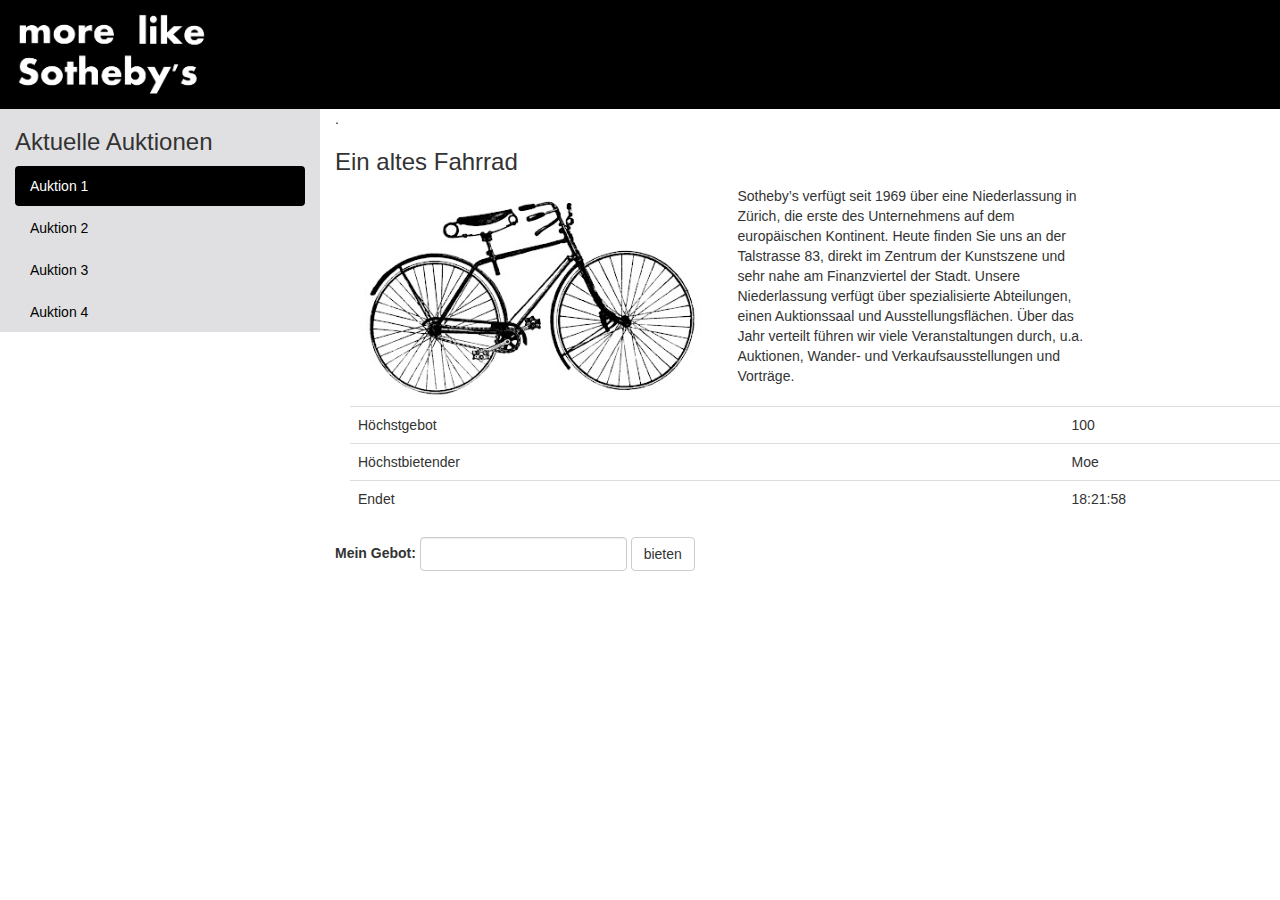
<file: FrontEnd/Website/MainPage.html>
<!DOCTYPE html>
<html lang="en">
<head>
  <title>Still not ebay</title>
  <meta charset="utf-8">
  <meta name="viewport" content="width=device-width, initial-scale=1">
  <link rel="stylesheet" href="http://maxcdn.bootstrapcdn.com/bootstrap/3.3.4/css/bootstrap.min.css">
  <link rel="stylesheet" type="text/css" href="mystyle.css">
  <script src="https://ajax.googleapis.com/ajax/libs/jquery/1.11.3/jquery.min.js"></script>
  <script src="http://maxcdn.bootstrapcdn.com/bootstrap/3.3.4/js/bootstrap.min.js"></script>
</head>
<body>

<div class="head-banner">
	<img class="img-responsive" src="logo.png" alt="old bike" height="110" width="220">
</div>



<div class="container-fluid">
<div class="row">
  <div class="col-md-3">
	<h3>Aktuelle Auktionen</h3>
	<div class=black-pill>
		<ul class="nav nav-pills nav-stacked">
			<li class="active"><a href="#">Auktion 1</a></li>
			<li><a href="#">Auktion 2</a></li>
			<li><a href="#">Auktion 3</a></li>
			<li><a href="#">Auktion 4</a></li>
		</ul>
	</div>
  </div>

  
  <div class="col-md-9">.
	<h3>Ein altes Fahrrad</h3>
	<div class="container-fluid">
		<div class="row">
			<div class="col-md-5">
				<img class="img-responsive" src="old_bike.jpg" alt="old bike">
			</div>
			<div class="col-md-5">
				<p>Sotheby’s verfügt seit 1969 über eine Niederlassung in Zürich, die erste des Unternehmens auf dem europäischen Kontinent. Heute finden Sie uns an der Talstrasse 83, direkt im Zentrum der Kunstszene und sehr nahe am Finanzviertel der Stadt. Unsere Niederlassung verfügt über spezialisierte Abteilungen, einen Auktionssaal und Ausstellungsflächen. Über das Jahr verteilt führen wir viele Veranstaltungen durch, u.a. Auktionen, Wander- und Verkaufsausstellungen und Vorträge.</p>
			</div>
		</div>
	</div>
	
	<div class="container">           
	  <table class="table">
		  <tr>
			<td>Höchstgebot</td>
			<td>100</td>
		  </tr>
		  <tr>
			<td>Höchstbietender</td>
			<td>Moe</td>
		  </tr>
		  <tr>
			<td>Endet</td>
			<td>18:21:58</td>
		  </tr>
		</tbody>
	  </table>
	</div>
	
	<form class="form-inline" role="form">
	  <div class="form-group">
		<label for="bid">Mein Gebot:</label>
		<input type="bid" class="form-control" id="bid">
	  </div>
	  <button type="submit" class="btn btn-default">bieten</button>
	</form>
	
<div class="clearfix visible-lg"></div> 
</div>
</div>
</div>





</body>
</html>
</file>
<file: FrontEnd/Website/mystyle.css>
.head-banner {
    background-color: black;
}

.col-md-3{
    background-color: #E0E0E2;
}

.nav-pills > li.active > a, .nav-pills > li.active > a:hover, .nav-pills > li.active > a:focus {
    color:white;
    background-color:black;
    }

.nav-pills > li > a {
    color:black;
    }

.debug-info{
	font-size: 10px;
	color: red;
}
</file>
